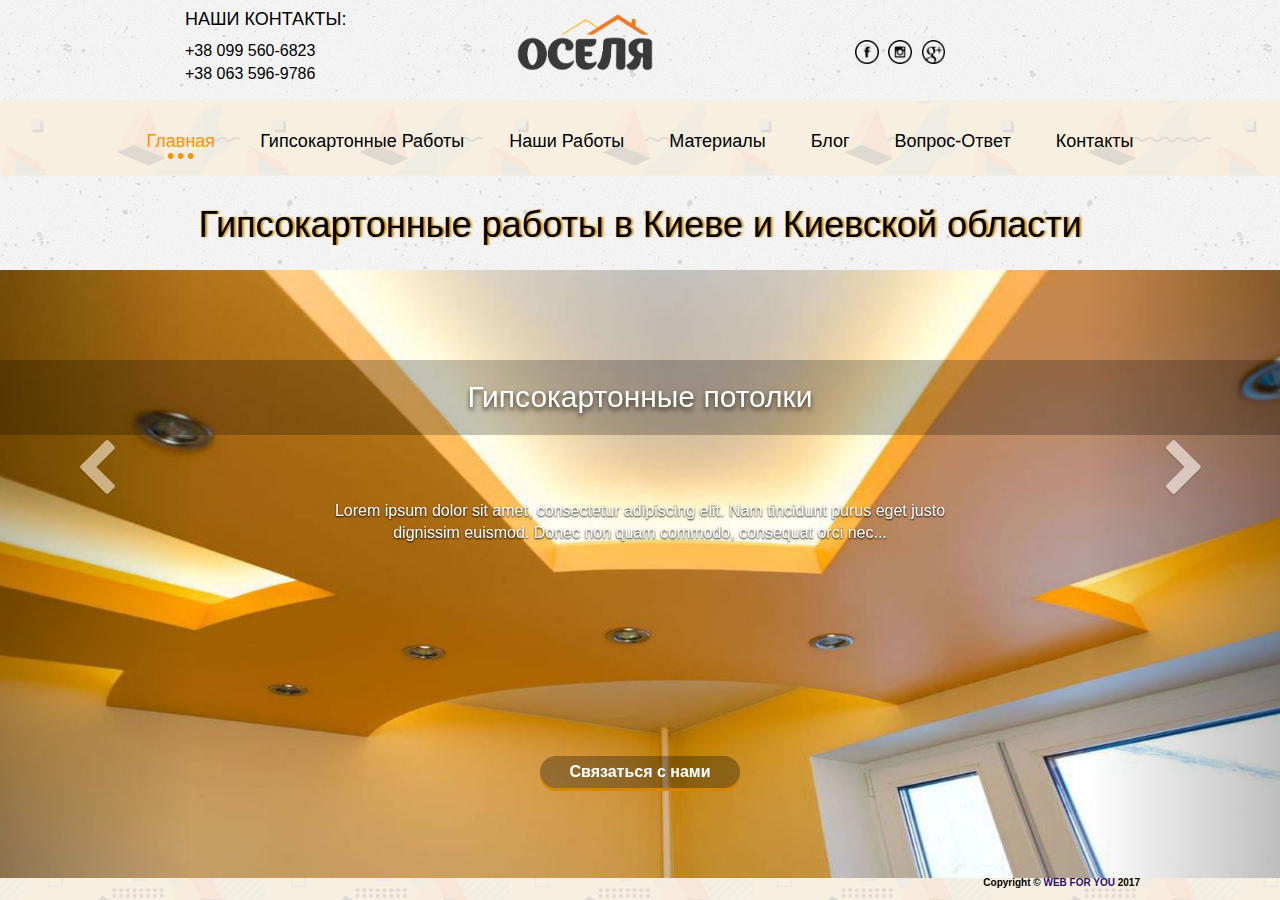
<file: www.osely.kiev.ua/index.html>
<!DOCTYPE HTML>
<html>
<head>
<title>Качественные гипсокартонные работы по низкой цене в Киеве и Киевской области</title>
<meta name="viewport" content="width=device-width, initial-scale=1">
<meta http-equiv="Content-Type" content="text/html; charset=utf-8" />
<meta http-equiv="X-UA-Compatible" content="IE=edge">
<meta name="keywords" content="гипсокартонные работы в Киеве, гипсокартон, гипсокартонные потолки, гипсокартонная фальшстена, гипсокартонные фигуры, гипсокртонные короба">
<meta name="description" content="Краткое описание">
<meta name=“robots” content=“index,follow”>
<meta name="google-site-verification" content="zjTFf0yVGdOUu6kyM3dn5HdH-OCDfAGxUeZedyH9z7o" />
<meta name="yandex-verification" content="195b2980c65e900c" />
<!-- Custom Theme files -->
<link rel='stylesheet prefetch' href='http://maxcdn.bootstrapcdn.com/font-awesome/4.2.0/css/font-awesome.min.css'>
<link href="css/bootstrap.css" rel="stylesheet" type="text/css" media="all" />
<link href="css/style.css" rel="stylesheet" type="text/css" media="all" />

<!-- js -->
<script src="js/jquery-3.2.1.js"></script>
<!-- //js -->
<!-- animation-effect -->
<link href="css/animate.min.css" rel="stylesheet"> 
<script>
  (adsbygoogle = window.adsbygoogle || []).push({
    google_ad_client: "ca-pub-5832904016737590",
    enable_page_level_ads: true
  });
</script>
<script>
  (function(i,s,o,g,r,a,m){i['GoogleAnalyticsObject']=r;i[r]=i[r]||function(){
  (i[r].q=i[r].q||[]).push(arguments)},i[r].l=1*new Date();a=s.createElement(o),
  m=s.getElementsByTagName(o)[0];a.async=1;a.src=g;m.parentNode.insertBefore(a,m)
  })(window,document,'script','https://www.google-analytics.com/analytics.js','ga');

  ga('create', 'UA-105790023-1', 'auto');
  ga('send', 'pageview');

</script>
</head>

<body>
<div class="container-fluid">
  <div class="clearfix">
		<div class="container header">
			<div class="row header">
				<div class="hidden-xs  hidden-sm  col-md-4 col-lg-4 phone">
					<h4>НАШИ КОНТАКТЫ:</h4>
					+38 099 560-6823 <br>
					+38 063 596-9786 <br>
				</div>
				<div class="col-xs-6  col-sm-6  col-md-4 col-lg-4 logo">
					<a href="index.html"><img src="image/logo.png" width="250px" alt="Гипсокартонные работы" title="Гипсокартонные работы в Киеве"></a>
				</div>
				<div class="col-xs-6 col-sm-6 col-md-4 col-lg-4 seti">
					<a href="https://www.facebook.com/%D0%93%D0%B8%D0%BF%D1%81%D0%BE%D0%BA%D0%B0%D1%80%D1%82%D0%BE%D0%BD%D0%BD%D1%8B%D0%B5-%D1%80%D0%B0%D0%B1%D0%BE%D1%82%D1%8B-%D0%9E%D1%81%D0%B5%D0%BB%D1%8F-246305025883287/" target="_blank" ><img src="image/facebook.png" alt="Гипсокартонные работы facebook" title="Страница ОСЕЛЯ в facebook"></a>
					<a href="index.html"><img src="image/intsagram.png" alt="Гипсокартонные работы intsagram" title="Страница ОСЕЛЯ в intsagram"></a>
					<a href="index.html"><img src="image/google.png"  alt="Гипсокартонные работы google+" title="Страница ОСЕЛЯ в google+"></a>
			    </div> 
			</div>
	</div>
	</div>
<!-- menu -->
<div class="menu-top">
    <div class="container-fuild menu">
        <nav class="navbar navbar-default" role="navigation">
            <div class="navbar-header">
              <button type="button" class="navbar-toggle collapsed" data-toggle="collapse" data-target="#bs-example-navbar-collapse-1">
                <span class="sr-only">Toggle navigation</span>
                <span class="icon-bar"></span>
                <span class="icon-bar"></span>
                <span class="icon-bar"></span>
              </button>
        
            </div>
           
            <div class="collapse navbar-collapse nav-wil" id="bs-example-navbar-collapse-1">
                <nav class="cl-effect-13" id="cl-effect-13">
                  <ul class="nav navbar-nav">
                    <li><a href="index.html" class="active" >Главная</a></li>
                    <li><a href="uslugi.html">Гипсокартонные работы</a></li>
                    <li><a href="portfolio.html">Наши работы</a></li>
                    <li><a href="materialy.html">Материалы</a></li>
                    <li><a href="blog.html">Блог</a></li>
                    <li><a href="vopros.html">Вопрос-ответ</a></li>
                    <li><a href="kontakty.html">Контакты</a></li>
                </ul>
                </nav>
                
            </div>
            <!-- /.navbar-collapse -->
        </nav>
    </div>
</div>
<!-- /menu -->
<!-- ------------------o nas----------------  -->
<div class="container onas">
  <div class="row">
    <div class="col-xs-12 col-sm-12 col-md-12 col-lg-12">
      <h1>Гипсокартонные работы в Киеве и Киевской области</h1>
    </div>
  </div>
</div>

<!-- ------------------/o nas----------------  -->

<!-- ------------------slider----------------  -->

<div id="header-carousel" class="carousel slide" data-ride="header-carousel-ride">
  <div class="carousel-inner">
   <!--1-->
    <div class="item" style="background-image: url(image/gipsokartonnye.jpg);">
      <div class="title"><h2>Гипсокартонные потолки</h2></div>
      <div class="text"><p>Lorem ipsum dolor sit amet, consectetur adipiscing elit. Nam tincidunt purus eget justo dignissim euismod. Donec non quam commodo, consequat orci nec...</p></div>
      <div class="more">Связаться с нами</div>
    </div>
     <!--2-->
     <div class="item" style="background-image: url(image/falsh.jpg);">
      <div class="title"><h2>Гипсокартонная фальшстена</h2></div>
      <div class="text"><p>Lorem ipsum dolor sit amet, consectetur adipiscing elit. Nam tincidunt purus eget justo dignissim euismod. Donec non quam commodo, consequat orci nec...</p></div>
      <div class="more">Связаться с нами</div>
    </div>
     <!--3-->
    <div class="item" style="background-image: url(image/figyra2.jpg);">
      <div class="title"><h2>Гипсокартонные фигуры</h2></div>
      <div class="text"><p>Lorem ipsum dolor sit amet, consectetur adipiscing elit. Nam tincidunt purus eget justo dignissim euismod. Donec non quam commodo, consequat orci nec...</p></div>
      <div class="more">Связаться с нами</div>
    </div>
     <!--4-->
    <div class="item" style="background-image: url(image/korobe.jpg);">
      <div class="title"><h2>Гипсокартонные короба</h2></div>
      <div class="text"><p>Lorem ipsum dolor sit amet, consectetur adipiscing elit. Nam tincidunt purus eget justo dignissim euismod. Donec non quam commodo, consequat orci nec...</p></div>
      <div class="more">Связаться с нами</div>
    </div>
     <!--5-->
     <div class="item" style="background-image: url(image/peregorodke.jpg);">
      <div class="title"><h2>Гипскартонные перегородки</h2></div>
      <div class="text"><p>Lorem ipsum dolor sit amet, consectetur adipiscing elit. Nam tincidunt purus eget justo dignissim euismod. Donec non quam commodo, consequat orci nec...</p></div>
      <div class="more">Связаться с намиe</div>
    </div>
     
  </div>
  <!-- Controls -->
  <a class="left carousel-control" href="#header-carousel" role="button" data-slide="prev">
    <i class="fa fa-chevron-left fa-3x"></i>
  </a>
  <a class="right carousel-control" href="#header-carousel" role="button" data-slide="next">
    <i class="fa fa-chevron-right fa-3x"></i>
  </a>
</div>
<!-- ------------------/slider----------------  -->
<!-- ------------------footer----------------  -->
<!-- ------------------/footer----------------  -->


<footer id="footer" class="footer">
  <div class="container footerblock">
  <div class="row">
      <div class="hidden-xs  hidden-sm  col-md-4 col-lg-4 phone">
          <h4>Как нас найти:</h4>
          +38 099 560-6823 <br>
          +38 063 596-9786 <br>
        </div>
        <div class="col-xs-6  col-sm-6  col-md-4 col-lg-4 logo">
          <a href="index.html"><img src="image/logo.png" width="250px" alt="Гипсокартонные работы" title="Гипсокартонные работы в Киеве"></a>
        </div>
        <div class="col-xs-6 col-sm-6 col-md-4 col-lg-4 seti">
          <a href="https://www.facebook.com/%D0%93%D0%B8%D0%BF%D1%81%D0%BE%D0%BA%D0%B0%D1%80%D1%82%D0%BE%D0%BD%D0%BD%D1%8B%D0%B5-%D1%80%D0%B0%D0%B1%D0%BE%D1%82%D1%8B-%D0%9E%D1%81%D0%B5%D0%BB%D1%8F-246305025883287/" target="_blank" ><img src="image/facebook.png" alt="Гипсокартонные работы facebook" title="Страница ОСЕЛЯ в facebook"></a>
          <a href="index.html"><img src="image/intsagram.png" alt="Гипсокартонные работы intsagram" title="Страница ОСЕЛЯ в intsagram"></a>
          <a href="index.html"><img src="image/google.png"  alt="Гипсокартонные работы google+" title="Страница ОСЕЛЯ в google+"></a>
          </div> 
  </div>
  
  <div class="row webforyou">
      <div class="col-xs-12 col-sm-12 col-md-12 col-lg-12">
          <strong><p>Copyright &copy; <a href="http://webforyou.com.ua/" target="_blank">WEB FOR YOU</a> 2017</p></strong>
      </div>
  </div>
  
</div>
      
  </footer>

<!-- ------------------/footer----------------  -->
</div>


<script src='http://cdnjs.cloudflare.com/ajax/libs/jquery/2.1.3/jquery.min.js'></script>
<script src="js/bootstrap.js"></script>
<script src="js/index.js"></script>
<!-- //for bootstrap working -->
</body>
</html>
</file>
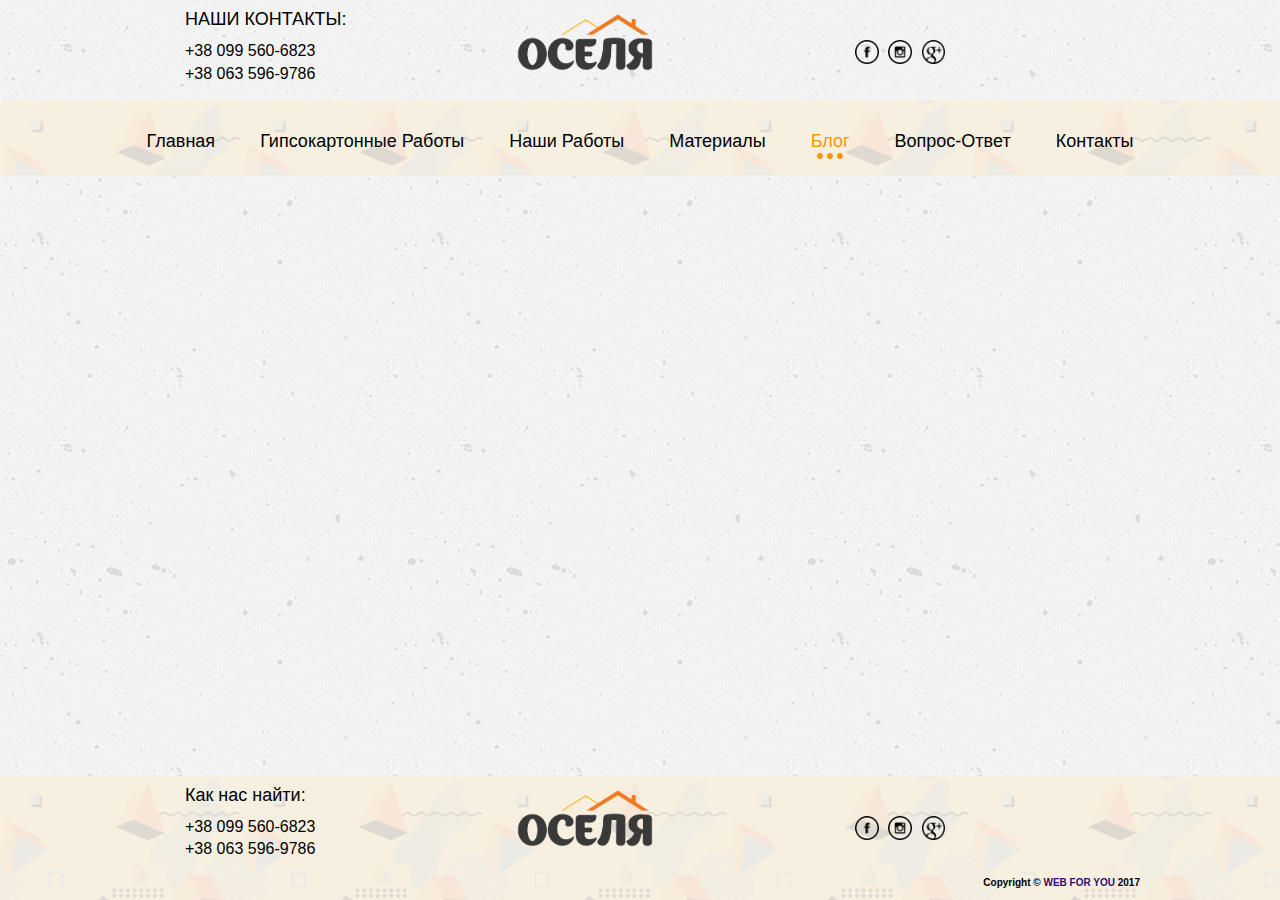
<file: www.osely.kiev.ua/blog.html>
<!DOCTYPE HTML>
<html>
<head>
<title>Все о гипсокартоне</title>
<meta name="viewport" content="width=device-width, initial-scale=1">
<meta http-equiv="Content-Type" content="text/html; charset=utf-8" />
<meta http-equiv="X-UA-Compatible" content="IE=edge">
<meta name="keywords" content="гипсокартонные работы в Киеве, гипсокартон, гипсокартонные потолки, гипсокартонная фальшстена, гипсокартонные фигуры, гипсокртонные короба">
<meta name="description" content="Краткое описание">
<meta name=“robots” content=“index,follow”>
<meta name="google-site-verification" content="zjTFf0yVGdOUu6kyM3dn5HdH-OCDfAGxUeZedyH9z7o" />
<meta name="yandex-verification" content="195b2980c65e900c" />
<!-- Custom Theme files -->
<link rel='stylesheet prefetch' href='http://maxcdn.bootstrapcdn.com/bootstrap/3.2.0/css/bootstrap.min.css'>
<link rel='stylesheet prefetch' href='http://maxcdn.bootstrapcdn.com/font-awesome/4.2.0/css/font-awesome.min.css'>
<link href="css/bootstrap.css" rel="stylesheet" type="text/css" media="all" />
<link href="css/style.css" rel="stylesheet" type="text/css" media="all" />
<!-- js -->
<script src="js/jquery-3.2.1.js"></script>
<!-- //js -->
<!-- animation-effect -->
<link href="css/animate.min.css" rel="stylesheet"> 
<script async src="//pagead2.googlesyndication.com/pagead/js/adsbygoogle.js"></script>
<script>
  (adsbygoogle = window.adsbygoogle || []).push({
    google_ad_client: "ca-pub-5832904016737590",
    enable_page_level_ads: true
  });
</script>
<script>
  (function(i,s,o,g,r,a,m){i['GoogleAnalyticsObject']=r;i[r]=i[r]||function(){
  (i[r].q=i[r].q||[]).push(arguments)},i[r].l=1*new Date();a=s.createElement(o),
  m=s.getElementsByTagName(o)[0];a.async=1;a.src=g;m.parentNode.insertBefore(a,m)
  })(window,document,'script','https://www.google-analytics.com/analytics.js','ga');

  ga('create', 'UA-105790023-1', 'auto');
  ga('send', 'pageview');

</script>
</head>

<body>
<div class="container-fluid">
  <div class="clearfix">
		<div class="container header">
			<div class="row header">
				<div class="hidden-xs  hidden-sm  col-md-4 col-lg-4 phone">
					<h4>НАШИ КОНТАКТЫ:</h4>
					+38 099 560-6823 <br>
					+38 063 596-9786 <br>
				</div>
				<div class="col-xs-6  col-sm-6  col-md-4 col-lg-4 logo">
					<a href="index.html"><img src="image/logo.png" width="250px" alt="Гипсокартонные работы" title="Гипсокартонные работы в Киеве"></a>
				</div>
				<div class="col-xs-6 col-sm-6 col-md-4 col-lg-4 seti">
					<a href="https://www.facebook.com/%D0%93%D0%B8%D0%BF%D1%81%D0%BE%D0%BA%D0%B0%D1%80%D1%82%D0%BE%D0%BD%D0%BD%D1%8B%D0%B5-%D1%80%D0%B0%D0%B1%D0%BE%D1%82%D1%8B-%D0%9E%D1%81%D0%B5%D0%BB%D1%8F-246305025883287/" target="_blank" ><img src="image/facebook.png" alt="Гипсокартонные работы facebook" title="Страница ОСЕЛЯ в facebook"></a>
					<a href="index.html"><img src="image/intsagram.png" alt="Гипсокартонные работы intsagram" title="Страница ОСЕЛЯ в intsagram"></a>
					<a href="index.html"><img src="image/google.png"  alt="Гипсокартонные работы google+" title="Страница ОСЕЛЯ в google+"></a>
			    </div> 
			</div>
	</div>
	</div>
<!-- menu -->
<div class="menu-top">
    <div class="container-fuild menu">
        <nav class="navbar navbar-default" role="navigation">
            <div class="navbar-header">
              <button type="button" class="navbar-toggle collapsed" data-toggle="collapse" data-target="#bs-example-navbar-collapse-1">
                <span class="sr-only">Toggle navigation</span>
                <span class="icon-bar"></span>
                <span class="icon-bar"></span>
                <span class="icon-bar"></span>
              </button>
        
            </div>
           
            <div class="collapse navbar-collapse nav-wil" id="bs-example-navbar-collapse-1">
                <nav class="cl-effect-13" id="cl-effect-13">
                    <ul class="nav navbar-nav">
                        <li><a href="index.html" >Главная</a></li>
                        <li><a href="uslugi.html">Гипсокартонные работы</a></li>
                        <li><a href="portfolio.html">Наши работы</a></li>
                        <li><a href="materialy.html">Материалы</a></li>
                        <li><a href="blog.html" class="active">Блог</a></li>
                        <li><a href="vopros.html">Вопрос-ответ</a></li>
                        <li><a href="kontakty.html">Контакты</a></li>
                    </ul>
                </nav>
                
            </div>
            <!-- /.navbar-collapse -->
        </nav>
    </div>
</div>
<!-- /menu -->
<!-- ------------------slider----------------  -->


<!-- ------------------/slider----------------  -->
<!-- ------------------/footer----------------  -->


    <footer id="footer" class="footer">
        <div class="container footerblock">
        <div class="row">
            <div class="hidden-xs  hidden-sm  col-md-4 col-lg-4 phone">
                <h4>Как нас найти:</h4>
                +38 099 560-6823 <br>
                +38 063 596-9786 <br>
              </div>
              <div class="col-xs-6  col-sm-6  col-md-4 col-lg-4 logo">
                <a href="index.html"><img src="image/logo.png" width="250px" alt="Гипсокартонные работы" title="Гипсокартонные работы в Киеве"></a>
              </div>
              <div class="col-xs-6 col-sm-6 col-md-4 col-lg-4 seti">
                <a href="https://www.facebook.com/%D0%93%D0%B8%D0%BF%D1%81%D0%BE%D0%BA%D0%B0%D1%80%D1%82%D0%BE%D0%BD%D0%BD%D1%8B%D0%B5-%D1%80%D0%B0%D0%B1%D0%BE%D1%82%D1%8B-%D0%9E%D1%81%D0%B5%D0%BB%D1%8F-246305025883287/" target="_blank" ><img src="image/facebook.png" alt="Гипсокартонные работы facebook" title="Страница ОСЕЛЯ в facebook"></a>
                <a href="index.html"><img src="image/intsagram.png" alt="Гипсокартонные работы intsagram" title="Страница ОСЕЛЯ в intsagram"></a>
                <a href="index.html"><img src="image/google.png"  alt="Гипсокартонные работы google+" title="Страница ОСЕЛЯ в google+"></a>
                </div> 
        </div>
        
        <div class="row webforyou">
            <div class="col-xs-12 col-sm-12 col-md-12 col-lg-12">
                <strong><p>Copyright &copy; <a href="http://webforyou.com.ua/" target="_blank">WEB FOR YOU</a> 2017</p></strong>
            </div>
        </div>
        
    </div>
            
        </footer>



</div>



<!-- ------------------/footer----------------  -->
<script src='http://cdnjs.cloudflare.com/ajax/libs/jquery/2.1.3/jquery.min.js'></script>
<script src="js/bootstrap.js"></script>
<script src="js/index.js"></script>
<!-- //for bootstrap working -->
</body>
</html>
</file>
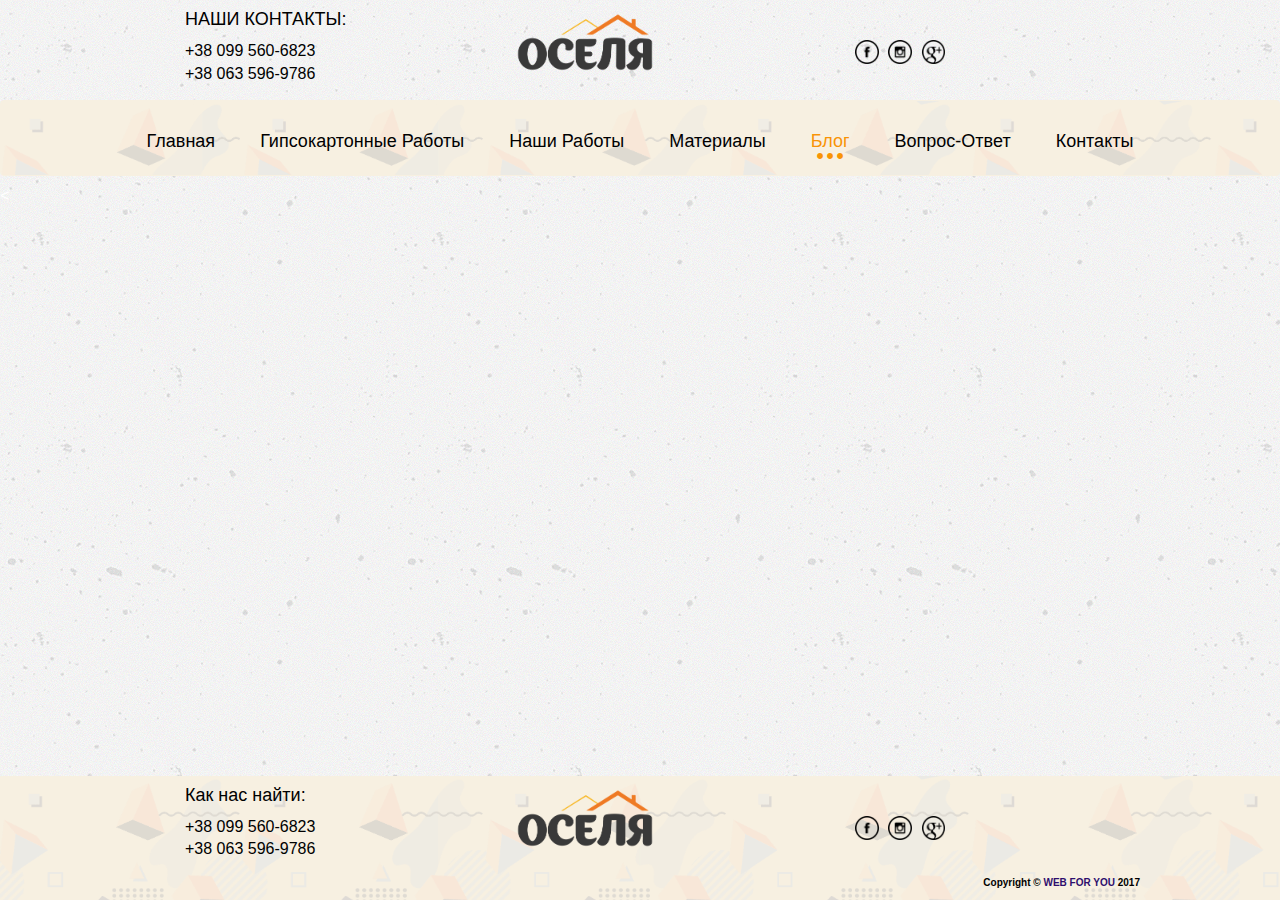
<file: www.osely.kiev.ua/kontakty.html>
<!DOCTYPE HTML>
<html>
<head>
<title>Все о гипсокартоне</title>
<meta name="viewport" content="width=device-width, initial-scale=1">
<meta http-equiv="Content-Type" content="text/html; charset=utf-8" />
<meta http-equiv="X-UA-Compatible" content="IE=edge">
<meta name="keywords" content="гипсокартонные работы в Киеве, гипсокартон, гипсокартонные потолки, гипсокартонная фальшстена, гипсокартонные фигуры, гипсокртонные короба">
<meta name="description" content="Краткое описание">
<meta name=“robots” content=“index,follow”>
<meta name="google-site-verification" content="zjTFf0yVGdOUu6kyM3dn5HdH-OCDfAGxUeZedyH9z7o" />
<meta name="yandex-verification" content="195b2980c65e900c" />
<!-- Custom Theme files -->
<link rel='stylesheet prefetch' href='http://maxcdn.bootstrapcdn.com/bootstrap/3.2.0/css/bootstrap.min.css'>
<link rel='stylesheet prefetch' href='http://maxcdn.bootstrapcdn.com/font-awesome/4.2.0/css/font-awesome.min.css'>
<link href="css/bootstrap.css" rel="stylesheet" type="text/css" media="all" />
<link href="css/style.css" rel="stylesheet" type="text/css" media="all" />
<!-- js -->
<script src="js/jquery-3.2.1.js"></script>
<!-- //js -->
<!-- animation-effect -->
<link href="css/animate.min.css" rel="stylesheet"> 
<script async src="//pagead2.googlesyndication.com/pagead/js/adsbygoogle.js"></script>
<script>
  (adsbygoogle = window.adsbygoogle || []).push({
    google_ad_client: "ca-pub-5832904016737590",
    enable_page_level_ads: true
  });
</script>
<script>
  (function(i,s,o,g,r,a,m){i['GoogleAnalyticsObject']=r;i[r]=i[r]||function(){
  (i[r].q=i[r].q||[]).push(arguments)},i[r].l=1*new Date();a=s.createElement(o),
  m=s.getElementsByTagName(o)[0];a.async=1;a.src=g;m.parentNode.insertBefore(a,m)
  })(window,document,'script','https://www.google-analytics.com/analytics.js','ga');

  ga('create', 'UA-105790023-1', 'auto');
  ga('send', 'pageview');

</script>
</head>

<body>
<div class="container-fluid">
  <div class="clearfix">
		<div class="container header">
			<div class="row header">
				<div class="hidden-xs  hidden-sm  col-md-4 col-lg-4 phone">
					<h4>НАШИ КОНТАКТЫ:</h4>
					+38 099 560-6823 <br>
					+38 063 596-9786 <br>
				</div>
				<div class="col-xs-6  col-sm-6  col-md-4 col-lg-4 logo">
					<a href="index.html"><img src="image/logo.png" width="250px" alt="Гипсокартонные работы" title="Гипсокартонные работы в Киеве"></a>
				</div>
				<div class="col-xs-6 col-sm-6 col-md-4 col-lg-4 seti">
					<a href="https://www.facebook.com/%D0%93%D0%B8%D0%BF%D1%81%D0%BE%D0%BA%D0%B0%D1%80%D1%82%D0%BE%D0%BD%D0%BD%D1%8B%D0%B5-%D1%80%D0%B0%D0%B1%D0%BE%D1%82%D1%8B-%D0%9E%D1%81%D0%B5%D0%BB%D1%8F-246305025883287/" target="_blank" ><img src="image/facebook.png" alt="Гипсокартонные работы facebook" title="Страница ОСЕЛЯ в facebook"></a>
					<a href="index.html"><img src="image/intsagram.png" alt="Гипсокартонные работы intsagram" title="Страница ОСЕЛЯ в intsagram"></a>
					<a href="index.html"><img src="image/google.png"  alt="Гипсокартонные работы google+" title="Страница ОСЕЛЯ в google+"></a>
			    </div> 
			</div>
	</div>
	</div>
<!-- menu -->
<div class="menu-top">
    <div class="container-fuild menu">
        <nav class="navbar navbar-default" role="navigation">
            <div class="navbar-header">
              <button type="button" class="navbar-toggle collapsed" data-toggle="collapse" data-target="#bs-example-navbar-collapse-1">
                <span class="sr-only">Toggle navigation</span>
                <span class="icon-bar"></span>
                <span class="icon-bar"></span>
                <span class="icon-bar"></span>
              </button>
        
            </div>
           
            <div class="collapse navbar-collapse nav-wil" id="bs-example-navbar-collapse-1">
                <nav class="cl-effect-13" id="cl-effect-13">
                    <ul class="nav navbar-nav">
                        <li><a href="index.html" >Главная</a></li>
                        <li><a href="uslugi.html">Гипсокартонные работы</a></li>
                        <li><a href="portfolio.html">Наши работы</a></li>
                        <li><a href="materialy.html">Материалы</a></li>
                        <li><a href="blog.html" class="active">Блог</a></li>
                        <li><a href="vopros.html">Вопрос-ответ</a></li>
                        <li><a href="kontakty.html">Контакты</a></li>
                    </ul>
                </nav>
                
            </div>
            <!-- /.navbar-collapse -->
        </nav>
    </div>
</div>
<!-- /menu -->
<!-- ------------------slider----------------  -->

<
<!-- ------------------/slider----------------  -->
<!-- ------------------/footer----------------  -->


    <footer id="footer" class="footer">
        <div class="container footerblock">
        <div class="row">
            <div class="hidden-xs  hidden-sm  col-md-4 col-lg-4 phone">
                <h4>Как нас найти:</h4>
                +38 099 560-6823 <br>
                +38 063 596-9786 <br>
              </div>
              <div class="col-xs-6  col-sm-6  col-md-4 col-lg-4 logo">
                <a href="index.html"><img src="image/logo.png" width="250px" alt="Гипсокартонные работы" title="Гипсокартонные работы в Киеве"></a>
              </div>
              <div class="col-xs-6 col-sm-6 col-md-4 col-lg-4 seti">
                <a href="https://www.facebook.com/%D0%93%D0%B8%D0%BF%D1%81%D0%BE%D0%BA%D0%B0%D1%80%D1%82%D0%BE%D0%BD%D0%BD%D1%8B%D0%B5-%D1%80%D0%B0%D0%B1%D0%BE%D1%82%D1%8B-%D0%9E%D1%81%D0%B5%D0%BB%D1%8F-246305025883287/" target="_blank" ><img src="image/facebook.png" alt="Гипсокартонные работы facebook" title="Страница ОСЕЛЯ в facebook"></a>
                <a href="index.html"><img src="image/intsagram.png" alt="Гипсокартонные работы intsagram" title="Страница ОСЕЛЯ в intsagram"></a>
                <a href="index.html"><img src="image/google.png"  alt="Гипсокартонные работы google+" title="Страница ОСЕЛЯ в google+"></a>
                </div> 
        </div>
        
        <div class="row webforyou">
            <div class="col-xs-12 col-sm-12 col-md-12 col-lg-12">
                <strong><p>Copyright &copy; <a href="http://webforyou.com.ua/" target="_blank">WEB FOR YOU</a> 2017</p></strong>
            </div>
        </div>
        
    </div>
            
        </footer>



</div>



<!-- ------------------/footer----------------  -->
<script src='http://cdnjs.cloudflare.com/ajax/libs/jquery/2.1.3/jquery.min.js'></script>
<script src="js/bootstrap.js"></script>
<script src="js/index.js"></script>
<!-- //for bootstrap working -->
</body>
</html>
</file>
<file: www.osely.kiev.ua/css/style.css>
html, body{
    font-size: 100%;
	background:	url(../image/fon.png);
	font-family: 'Ubuntu', sans-serif;
}
.header{
	height: 75px;
	margin-bottom: 10px;
}
.phone{
    padding-left: 130px;
    color: rgba(0, 0, 0, 255);
}
.logo{
	margin: auto;
}
.seti {
		margin-top: 45px; 
		padding-left: 60px;
	}
.seti img{
		padding-left: 5px;
		max-width: 25%;
	}
@media (min-width: 992px) {
	.seti {
			margin-top: 40px; 
			padding-left: 15px;
		}
	.seti img{
			padding-left: 5px;
			max-width: 8%;
		}
	}

/*-- /header --*/
/*-- menu --*/
.menu-top {
    height: 70px;
    margin-bottom: 15px;
  }
  .navbar-default{
    background: url(../image/patern.png) no-repeat;
    background-size: cover;
    background-color: rgb(247,240,225);  
  }  

.navbar-nav {
    margin-bottom: 20px;
    float: none;
    text-align: center;
    font-family: 'Ubuntu:700', sans-serif;
    font-size: 18px;
  }
.navbar-nav li {
float: none;
display: inline-block;
}
.navbar-default .navbar-nav > li > a {
    color: black;
}
.navbar-default .navbar-nav > li > a:hover, .navbar-default .navbar-nav > li > a:focus {
    color: #f89406;
}
.navbar-nav > li > a {
    padding: 30px 20px 0;
   
}
ul.nav.navbar-nav li a.active {
    color: #f89406;
}
.navbar-default .navbar-nav > .open > a, .navbar-default .navbar-nav > .open > a:hover, .navbar-default .navbar-nav > .open > a:focus {
    color: #F89422;
    background-color: transparent;
}


/*-- nav-effect --*/
nav.cl-effect-13 a {
	position: relative;
    display: inline-block;
    margin: 0;
    outline: none;
    color: #fff;
    text-decoration: none;
    text-transform: capitalize;
    font-weight: 400;
    text-shadow: 0 0 1px rgba(255,255,255,0.3);
    font-size: 1em;
}
/* Effect 13: three circles */
.cl-effect-13 a {
	-webkit-transition: color 0.3s;
	-moz-transition: color 0.3s;
	transition: color 0.3s;
}

.cl-effect-13 a::before {
	position: absolute;
	top:90%;
	left: 50%;
	color: transparent;
	content: '•';
	text-shadow: 0 0 transparent;
	font-size: 1.2em;
	-webkit-transition: text-shadow 0.3s, color 0.3s;
	-moz-transition: text-shadow 0.3s, color 0.3s;
	transition: text-shadow 0.3s, color 0.3s;
	-webkit-transform: translateX(-50%);
	-moz-transform: translateX(-50%);
	transform: translateX(-50%);
	pointer-events: none;
}

.cl-effect-13 a:hover::before,
.cl-effect-13 a:focus::before,.cl-effect-13 a.active::before,
.cl-effect-13 a.active:focus::before {
	color: #f89406;
    text-shadow: 10px 0 #f89406, -10px 0 #f89406;
}

.cl-effect-13 a:hover,
.cl-effect-13 a:focus {
	color: #ba7700;
}
/*-- //nav-effect --*/
/*-- /menu --*/
.onas{
    text-align: center;
    color: black;
    margin-bottom: 15px;
    text-shadow: 2px 0px 2px #d98400;
}
.onas h1{
    font-family: 'Ubunt', sans-serif;
   }
@media (max-width: 768px) {
	.onas h1 {
        font-size: 130%;
        margin-top: -20px;	
        margin-bottom: -10px;
		}
	}
/*-- slider --*/
body { font-family: 'Ubuntu', sans-serif;; color: #fff; }
#header-carousel .carousel-inner .item { background-size: cover;
  background-position: center; width: 100%; height: 608px;}
.carousel-control i { margin-top: 170px; }
.slide { background: #dadada; width: 100%; height: 608px; }
.imgslide background-image {
    background-position:center; 
    background-repeat:no-repeat;
    background-size: 100%; 
  }
.title { 
  font-size: 300%;
  font-weight: bold;
  text-align: center;
  opacity: 0;
  text-shadow: 0px 3px 5px rgba(0,0,0,0.7);
  position: absolute;
  width: 100%;
  top: 0;
  background: rgba(0, 0, 0, 0.23);
}
.text { max-width: 640px; margin: 0 auto; padding-top: 260px; opacity: 0; text-shadow: 0px 1px 2px rgba(0,0,0,2.0);}
.text p{
    text-align: center;
    margin: -30px 0px;
}
.title h2{
   padding-bottom: 12px;
}

.more { 
  background: rgba(0, 0, 0, 0.3);
  font-weight: bold;
  width: 200px;
  text-align: center;
  line-height: 2; 
  -webkit-box-shadow: 0px 3px 0px 0px #d98400;
  -moz-box-shadow:    0px 3px 0px 0px #d98400;
  box-shadow:         0px 3px 0px 0px #d98400;
  border-radius: 20px;
  position: absolute;
  bottom: 0;
  left: calc(50% - 100px);
  opacity: 0;
  cursor: pointer;
  -webkit-transition: all 0.3s ease;
  -webkit-transition: all 0.3s ease;
  -webkit-transition: all 0.3s ease;
  -webkit-transition: all 0.3s ease;
  -webkit-transition: all 0.3s ease;
}
.more:hover {
  -webkit-box-shadow: none;
  -moz-box-shadow:    none;
  box-shadow:         none;
  margin-bottom: -3px;
    border: 2px solid #ef7a24;
    color: #fff;
    padding: 8px 12px;
    font-size: 15px;
    background: rgba(239, 122, 36, 0.61);
}
.slide, .title, .text { -webkit-transition: all 0.5s ease; -moz-transition: all 0.5s ease; -ms-transition: all 0.5s ease; -o-transition: all 0.5s ease; transition: all 0.5s ease; }
/*-- /slider --*/
#header-carousel, .menu-top{
    position: relative;    
}
#header-carousel{
z-index: 1;
}
.menu-top{
    z-index: 3;
    }
/* -------------------footer------------------- */
.footer{
    width: 100%;
    margin-top:10px;
    position:fixed; 
    bottom:0;
    background: url(../image/patern.png) no-repeat;
    background-size: cover;
    background-color: rgb(247,240,225);  
}
.webforyou { 
    text-decoration: none; 
    color: black;
    text-align: right;
    font-size: 10px;
    padding-right: 70px;
    height: 16px;
   } 
   .webforyou a{
    text-decoration: none; 
    color: #2E0E6D;
   }   
/* -------------------/footer------------------- */
</file>
